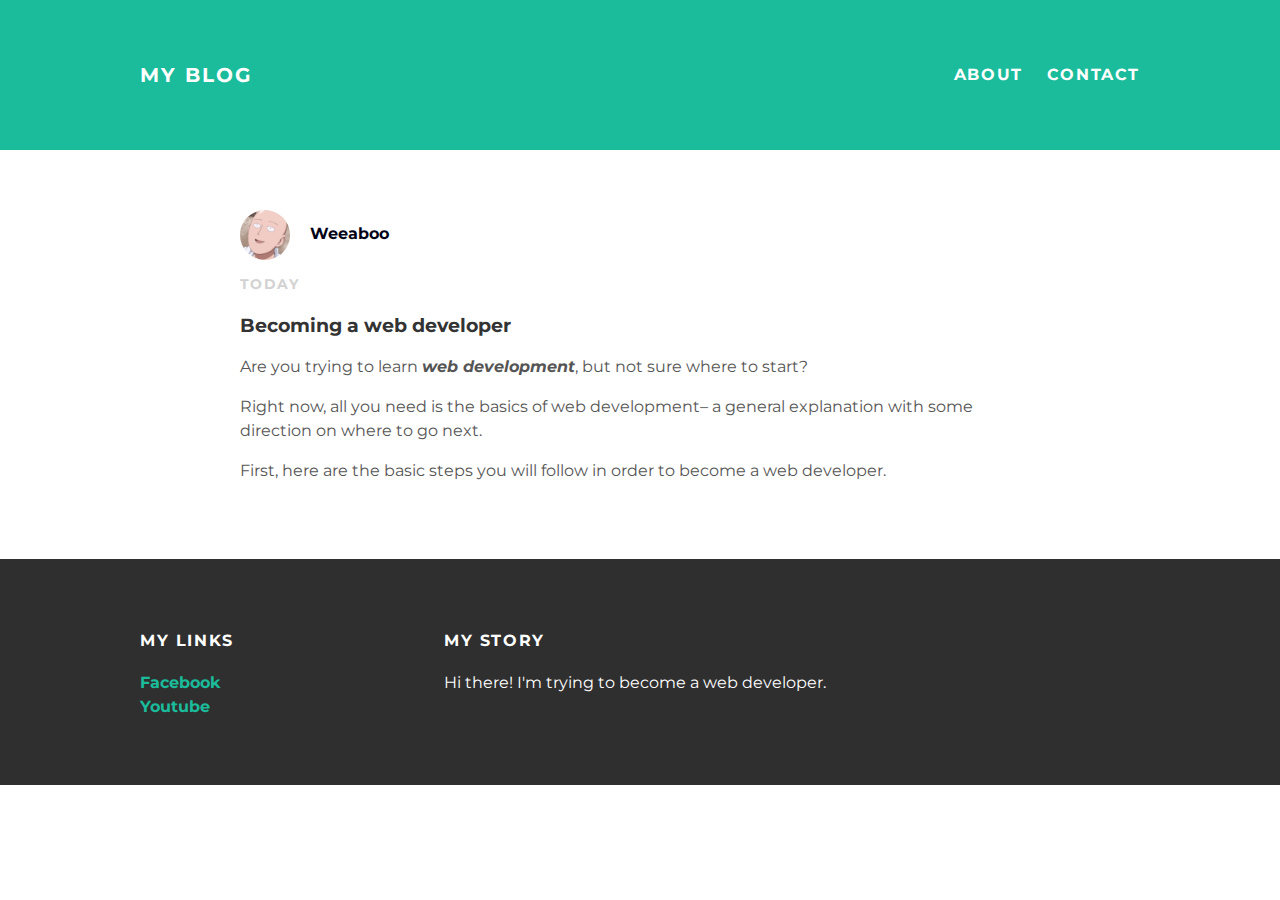
<file: index.html>
<!DOCTYPE html>
<html lang="en">
<head>
    <meta charset="UTF-8">
    <meta name="viewport" content="width=device-width, initial-scale=1.0">
    <meta http-equiv="X-UA-Compatible" content="ie=edge">
    <title>My Blog</title>
    <link rel="stylesheet" type="text/css" href="style.css">
</head>
<body>
    <div id="header">
        <div class="container">
            <a id="header-title" href="index.html">My blog</a>
            <ul id="header-nav">
                <li><a href="about.html">About</a></li>
                <li><a href="mailto:sauskee.bedo@gmail.com">Contact</a></li>
            </ul>
        </div>
    </div>
    <div id="content">
        <div class="container">
            <div class="post">
                <div class="post-author">
                    <img src="icon.jpg">
                    <span>Weeaboo</span>
                </div>
                <p class="post-date">Today</p>
                <h3 class="post-title">Becoming a web developer</h3>
                <div class="post-content">
                    <p>Are you trying to learn <em><strong>web development</strong></em>, but not sure where to start?</p>
                    <p>Right now, all you need is the basics of web development– a general explanation with some direction on where to go next.</p>
                    <p>First, here are the basic steps you will follow in order to become a web developer.</p>
                </div>
            </div>
        </div>
    </div>
    <div id="footer">
        <div class="container">
            <div class="column">
                <h4>My Links</h4>
                <p>
                    <a href="https://www.facebook.com/BedoPopping">Facebook</a><br>
                    <a href="https://www.youtube.com/">Youtube</a>
                </p>
            </div>
            <div class="column">
                <h4>My Story</h4>
                <p>Hi there! I'm trying to become a web developer.</p>
            </div>
        </div>
    </div>
</body>
</html>
</file>
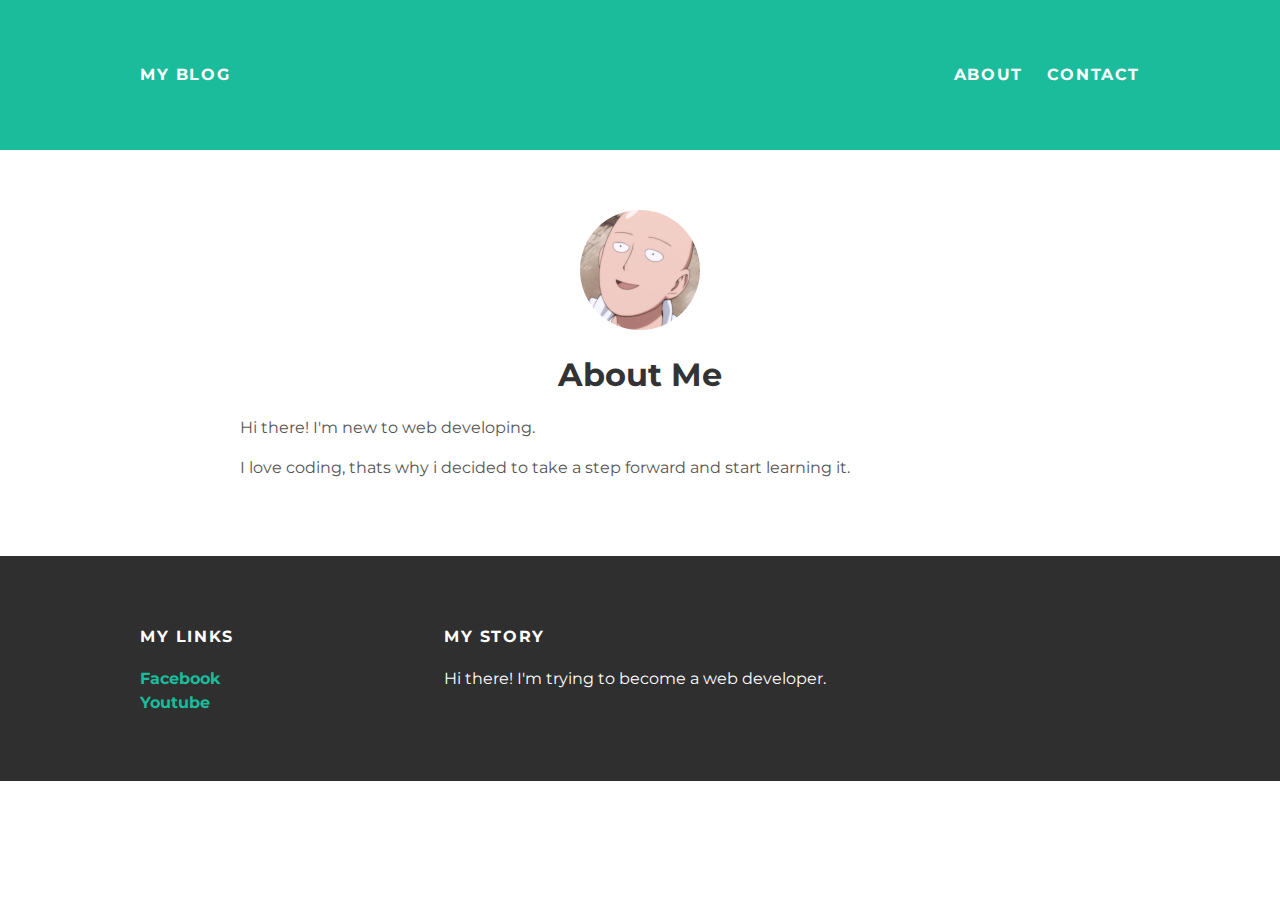
<file: about.html>
<!DOCTYPE html>
<html lang="en">
<head>
    <meta charset="UTF-8">
    <meta name="viewport" content="width=device-width, initial-scale=1.0">
    <meta http-equiv="X-UA-Compatible" content="ie=edge">
    <title>My Blog</title>
    <link rel="stylesheet" type="text/css" href="style.css">
</head>
<body>
    <div id="header">
        <div class="container">
            <a href="index.html">My blog</a>
            <ul>
                <li><a href="">About</a></li>
                <li><a href="mailto:sauskee.bedo@gmail.com">Contact</a></li>
            </ul>
        </div>
    </div>
    <div id="content">
        <div class="container">
            <div class="about">
                <div class="about-author">
                    <img src="icon.jpg">
                </div>
                <h1 class="about-title">About Me</h1>
                <div class="about-content">
                    <p>Hi there! I'm new to web developing.</p>
                    <p>I love coding, thats why i decided to take a step forward and start learning it.</p>
                </div> <!-- about-content-->
            </div> <!-- about-->
        </div> <!-- container-->
    </div> <!-- content-->
    <div id="footer">
        <div class="container">
            <div class="column">
                <h4>My Links</h4>
                <p>
                    <a href="https://www.facebook.com/BedoPopping">Facebook</a><br>
                    <a href="https://www.youtube.com/">Youtube</a>
                </p>
            </div>
            <div class="column">
                <h4>My Story</h4>
                <p>Hi there! I'm trying to become a web developer.</p>
            </div>
        </div>
    </div>
</body>
</html>
</file>
<file: style.css>
@import url(http://fonts.googleapis.com/css?family=Montserrat:400,700);

body {
    color: #555;
    margin: 0;

    font-family: 'Montserrat' , sans-serif;
}

#header {
    background-color: #1abc9c;
    height: 150px;
    line-height: 150px;
}

#header a {
    color: white;
    text-decoration: none;

    text-transform: uppercase;
    letter-spacing: 0.1em;
}

#header a:hover {
    color: #222;
}

#header-title {
    display: block;
    float: left;

    font-size: 20px;
    font-weight: bold;
}

#header-nav {
    display: block;
    float: right;
    margin-top: 0;
}

#header-nav li {
    display: inline;
    padding-left: 20px;
}

.container {
    max-width: 1000px;
    margin: 0 auto;
}

#footer {
    background-color: #2f2f2f;
    padding: 50px 0;
}

.column {
    min-width: 300px;
    display: inline-block;
    vertical-align: top;
}

#footer p {
    color: white;
}

#footer h4 {
    color: white;
    text-transform: uppercase;
    letter-spacing: 0.1em;
}

a {
    color: #1abc9c;
    text-decoration: none;
    font-weight: bold;
}

a:hover {
    color: #f6a623;
    transition-delay: 1ms;
}

.post {
    max-width: 800px;
    margin: 0 auto;
    padding: 60px 0;
}

.post-author img {
    width: 50px;
    height: 50px;
    vertical-align: middle;
    border-radius: 50%;
}

.post-author span {
    margin-left: 16px;
}

.post-date {
    color: #D2D2D2;

    font-size: 14px;
    font-weight: bold;

    text-transform: uppercase;
    letter-spacing: 0.1em;
}

h1, h2, h3, h4 {
    color: #333;
}

p {
    line-height: 1.5;
}

span {
    font-weight: bold;
    color: rgb(3, 4, 24);
}

.post, .about {
    max-width: 800px;
    margin: 0 auto;
    padding: 60px 0;
}

ul {
    display: block;
    float: right;
    margin-top: 0;
}
ul li {
    display: inline;
    padding-left: 20px;
    font-weight: bold;
}

.about-author img {
    border-radius: 50%;
    width: 120px;
    height: 120px;
    text-align: center;
}
.about-title {
    text-align: center;
}

.about-author {
    text-align: center;
}
</file>
